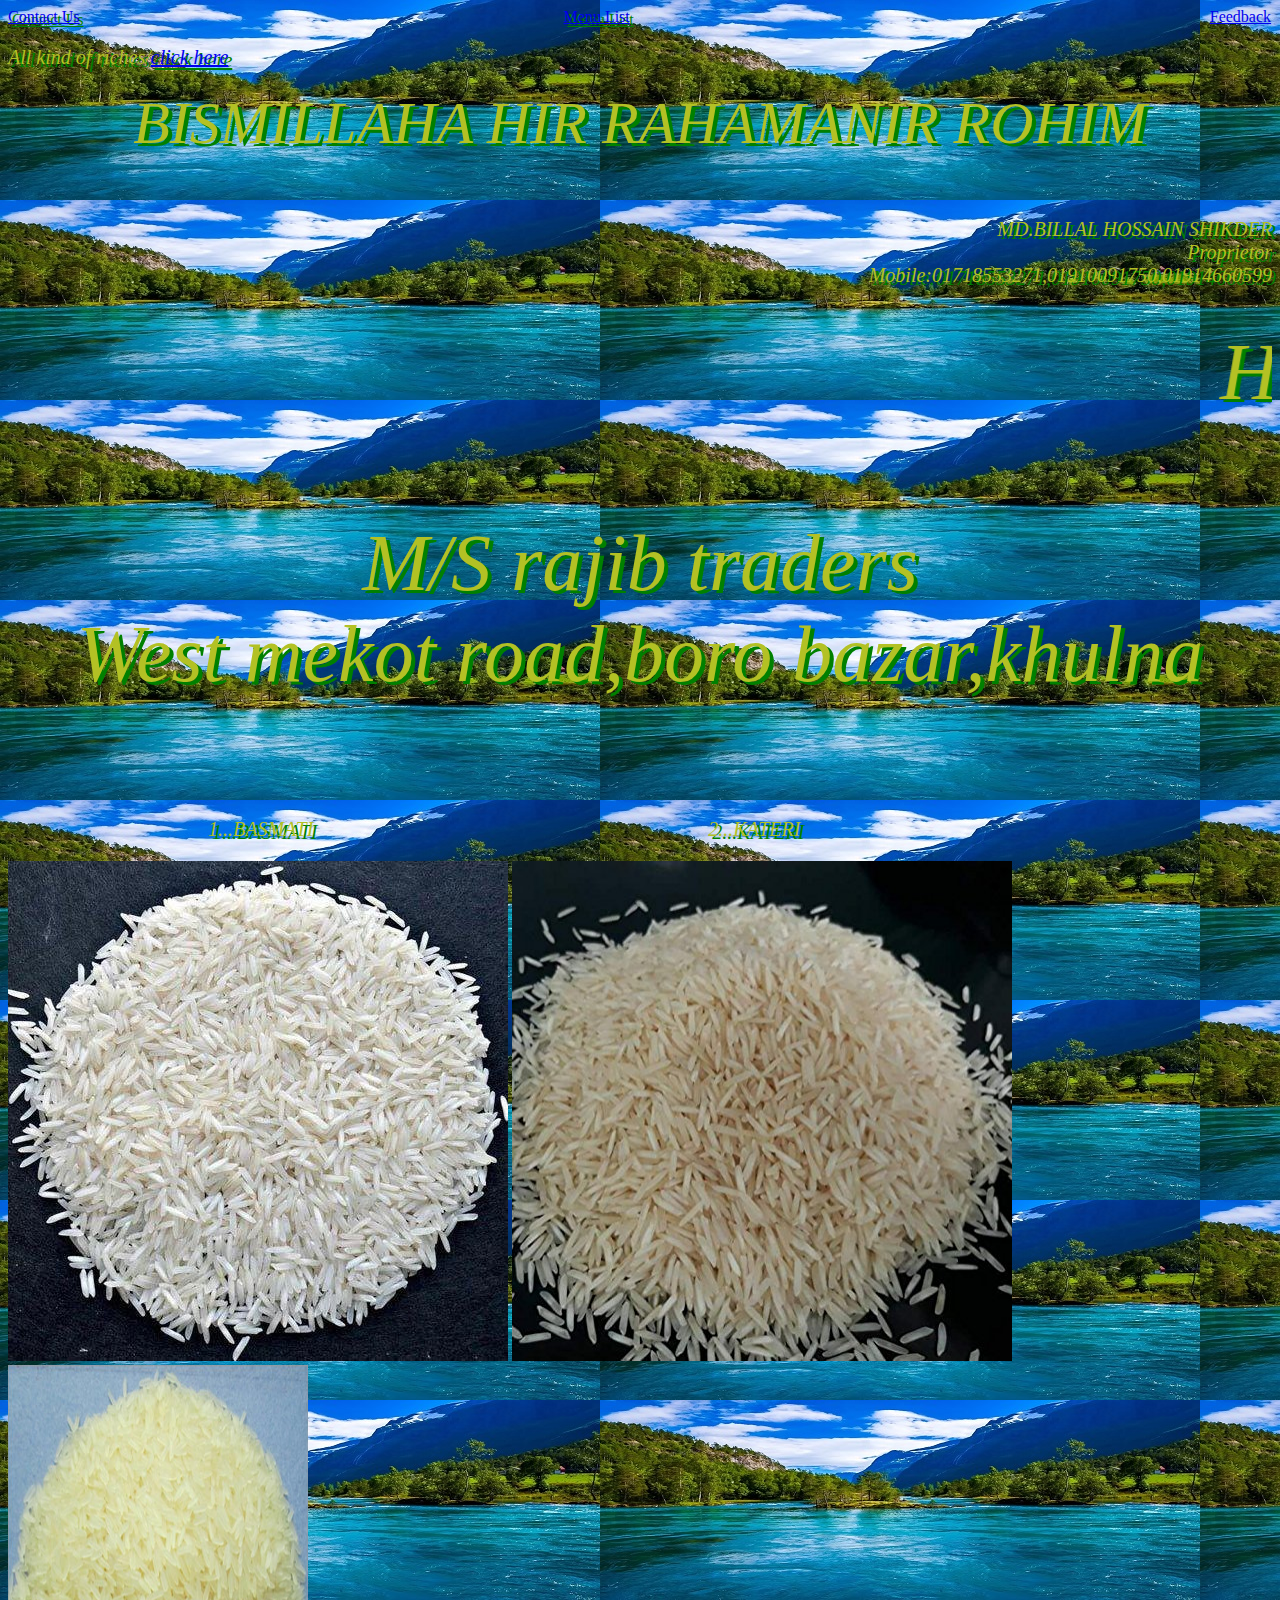
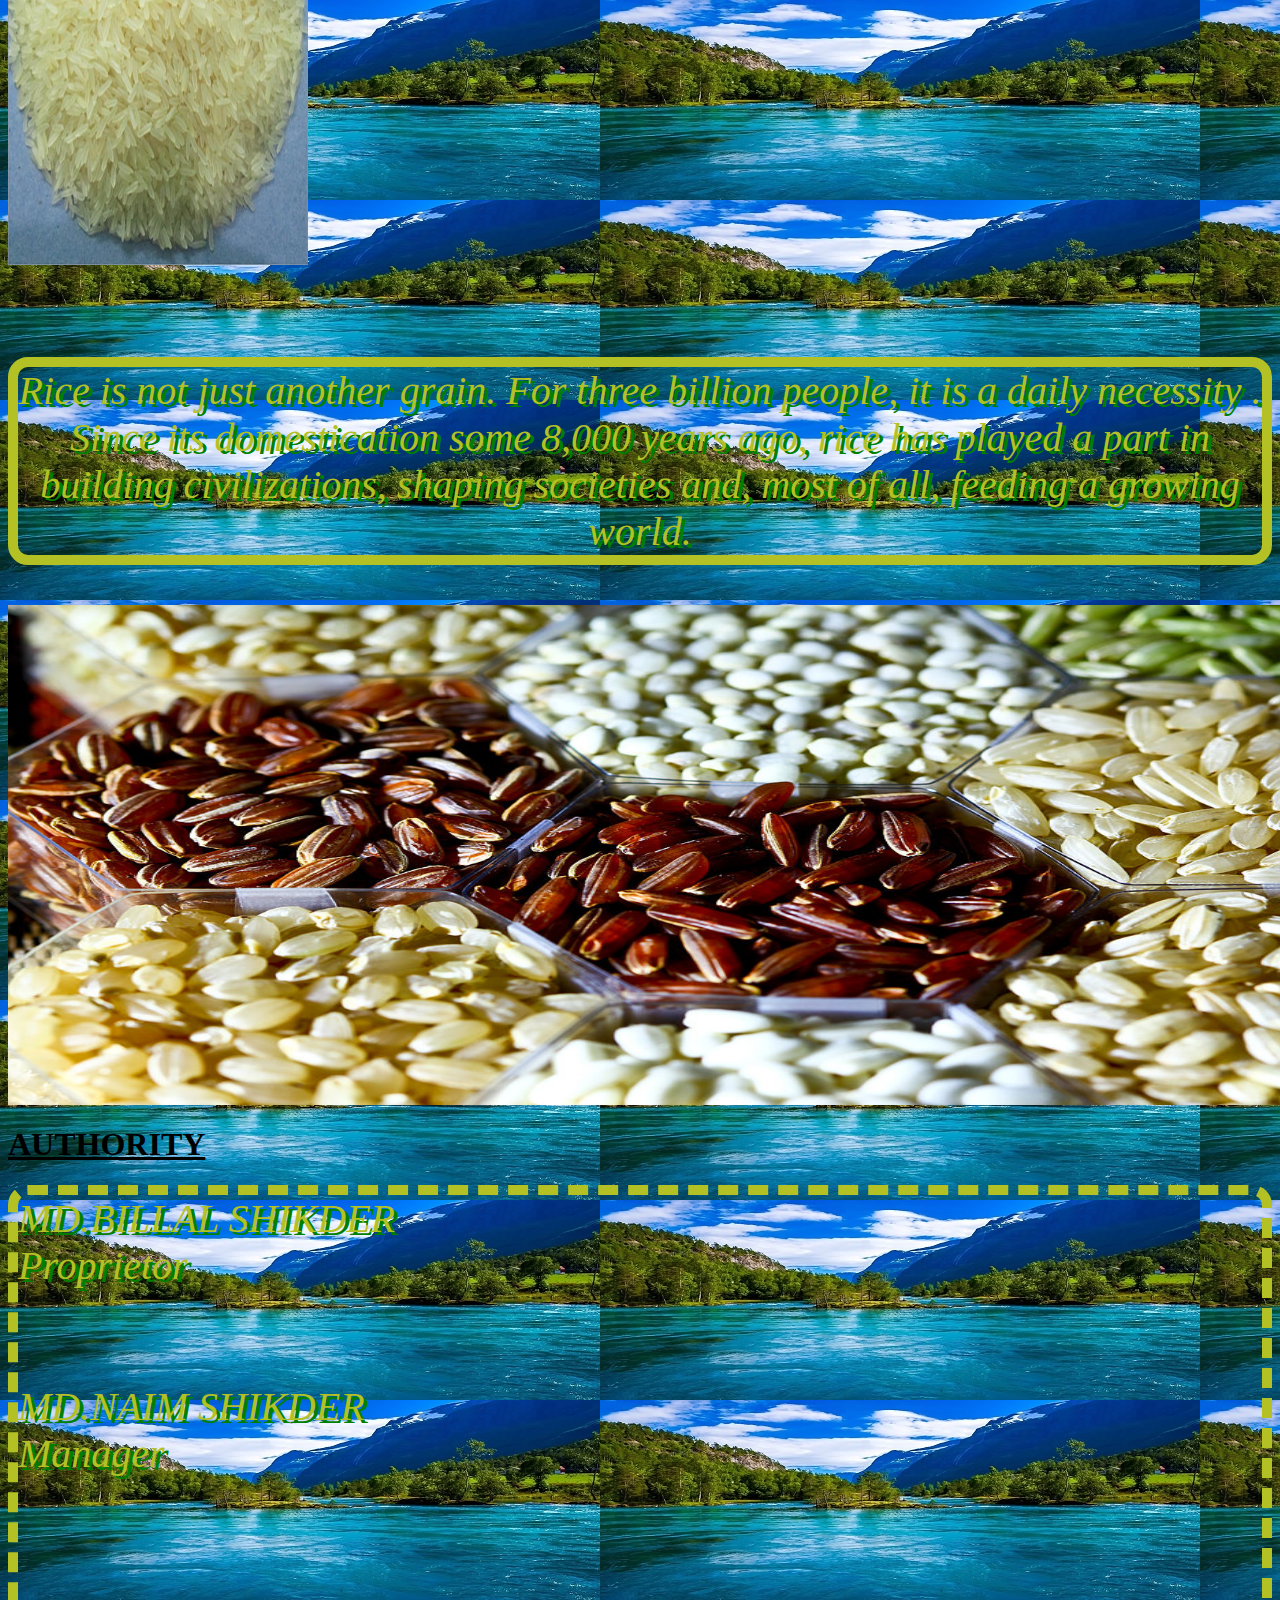
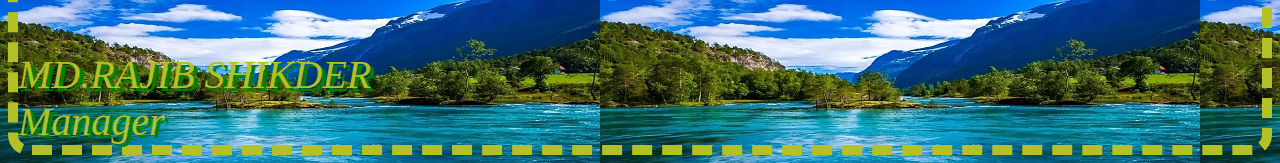
<file: Documents/htmlcss/index.html>
<!doctypr html>
<head>
<title>M/S RAJIB TRADERS</title>
<style>
#apple{
color:#B3C124;
text-align:right;
font-size:20px;
text-shadow:4px 3px green;
}
p{
font-size:80px;
color:#B3C124;
font-family:impact;
text-align:center;
margin-top:20px;
text-shadow:4px 3px green;
}
#mango{
color:#B3C124;
text-align:left;
font-size:20px;
text-shadow:4px 3px green;
}
#banana{
text-align:left;
font-size:20px;
margin-left:200px;
text-shadow:4px 3px green;
}
#mouse{
font-size:40px;
color: #B3C124;
font-family:impact;
text-shadow:4px 3px green;
border-style:solid;
border-color:#golden;
border-width:10px;
border-radius:20px;
}
#bb{
background-image:url('8a9xpk83zwx31.jpg')

}
#naim{
color:#B3C124;
font-size:40px;
font-family:impact;
text-shadow:4px 3px green;
border-style:dashed;
border-width:10px;
border-radius:20px;
}
p#sakib{
color:#B3C124;
font-family:impact;
text-shadow:4px 3px green;
}
a#sakib1{
font-family:impact;
text-shadow:4px 3px green;
}
a#sakib2{
font-family:impact;
text-shadow:4px 3px green;
}




</style>

</head>


<body id="bb" bgcolor="#212F3C">
<a id="sakib1"href="....html">Contact Us</a>&nbsp&nbsp&nbsp&nbsp&nbsp&nbsp&nbsp&nbsp&nbsp&nbsp&nbsp&nbsp&nbsp&nbsp&nbsp&nbsp&nbsp&nbsp&nbsp&nbsp&nbsp&nbsp&nbsp&nbsp&nbsp&nbsp&nbsp&nbsp&nbsp&nbsp&nbsp&nbsp&nbsp&nbsp&nbsp&nbsp&nbsp&nbsp&nbsp&nbsp&nbsp&nbsp&nbsp&nbsp&nbsp&nbsp&nbsp&nbsp&nbsp&nbsp&nbsp&nbsp&nbsp&nbsp&nbsp&nbsp&nbsp&nbsp&nbsp&nbsp &nbsp&nbsp&nbsp&nbsp&nbsp&nbsp&nbsp&nbsp&nbsp&nbsp&nbsp&nbsp&nbsp&nbsp&nbsp&nbsp&nbsp&nbsp&nbsp&nbsp&nbsp&nbsp&nbsp&nbsp&nbsp&nbsp&nbsp&nbsp&nbsp&nbsp&nbsp&nbsp&nbsp&nbsp&nbsp&nbsp&nbsp&nbsp&nbsp&nbsp&nbsp&nbsp&nbsp&nbsp&nbsp&nbsp&nbsp&nbsp&nbsp&nbsp&nbsp&nbsp&nbsp&nbsp&nbsp&nbsp&nbsp&nbsp&nbsp&nbsp<a id="sakib2"href="tt.htm">Menu List</a>&nbsp&nbsp&nbsp&nbsp&nbsp&nbsp&nbsp&nbsp&nbsp&nbsp&nbsp&nbsp&nbsp&nbsp&nbsp&nbsp&nbsp&nbsp&nbsp&nbsp&nbsp&nbsp&nbsp&nbsp&nbsp&nbsp&nbsp&nbsp&nbsp&nbsp&nbsp&nbsp&nbsp&nbsp&nbsp&nbsp&nbsp&nbsp&nbsp&nbsp&nbsp&nbsp&nbsp&nbsp&nbsp&nbsp&nbsp&nbsp&nbsp&nbsp&nbsp&nbsp&nbsp&nbsp&nbsp&nbsp&nbsp&nbsp&nbsp&nbsp&nbsp&nbsp&nbsp&nbsp&nbsp&nbsp&nbsp&nbsp&nbsp&nbsp&nbsp&nbsp&nbsp&nbsp&nbsp&nbsp&nbsp&nbsp&nbsp&nbsp&nbsp&nbsp&nbsp&nbsp&nbsp&nbsp&nbsp&nbsp&nbsp&nbsp&nbsp&nbsp&nbsp&nbsp&nbsp&nbsp&nbsp&nbsp&nbsp&nbsp&nbsp&nbsp&nbsp&nbsp&nbsp&nbsp&nbsp&nbsp&nbsp&nbsp&nbsp&nbsp&nbsp&nbsp&nbsp&nbsp&nbsp&nbsp&nbsp&nbsp&nbsp&nbsp&nbsp&nbsp&nbsp&nbsp&nbsp&nbsp&nbsp&nbsp&nbsp&nbsp&nbsp&nbsp&nbsp&nbsp&nbsp&nbsp&nbsp&nbsp&nbsp&nbsp&nbsp&nbsp&nbsp<a href="mailto:naim171999@gmail.com"style="font-family:impact;">Feedback</a>
<p id="mango"><i>All kind of riches/<a href="tt.htm">click here</i></a></p>
<p id="sakib" align="center" style="font-size:60px;"><i>BISMILLAHA HIR RAHAMANIR ROHIM</i></p>

<i><p id="apple">MD.BILLAL HOSSAIN SHIKDER </br>Proprietor</br>Mobile:01718553271,01910091750,01914660599</p></i>
<marquee><p><i>Here all kinds of rices are sold at wholesale and at retail</i></p></marquee>
<p><i>M/S rajib traders</br>West mekot road,boro bazar,khulna</i></p></br>
<p id="banana"><em>1...BASMATI&nbsp&nbsp&nbsp&nbsp&nbsp&nbsp&nbsp&nbsp&nbsp&nbsp&nbsp&nbsp&nbsp&nbsp&nbsp&nbsp&nbsp&nbsp&nbsp&nbsp&nbsp&nbsp&nbsp&nbsp&nbsp&nbsp&nbsp&nbsp&nbsp&nbsp&nbsp&nbsp&nbsp&nbsp&nbsp&nbsp&nbsp&nbsp&nbsp&nbsp&nbsp&nbsp&nbsp&nbsp&nbsp&nbsp&nbsp&nbsp&nbsp&nbsp&nbsp&nbsp&nbsp&nbsp&nbsp&nbsp&nbsp&nbsp&nbsp&nbsp&nbsp&nbsp&nbsp&nbsp&nbsp&nbsp&nbsp&nbsp&nbsp&nbsp&nbsp&nbsp&nbsp&nbsp&nbsp&nbsp&nbsp&nbsp&nbsp2...KATERI&nbsp&nbsp&nbsp&nbsp&nbsp&nbsp&nbsp&nbsp&nbsp&nbsp&nbsp&nbsp&nbsp&nbsp&nbsp&nbsp&nbsp&nbsp&nbsp&nbsp&nbsp&nbsp&nbsp&nbsp&nbsp&nbsp&nbsp&nbsp&nbsp&nbsp&nbsp&nbsp&nbsp&nbsp&nbsp&nbsp&nbsp&nbsp&nbsp&nbsp&nbsp&nbsp&nbsp&nbsp&nbsp&nbsp&nbsp&nbsp&nbsp&nbsp&nbsp&nbsp&nbsp&nbsp&nbsp&nbsp&nbsp&nbsp&nbsp&nbsp&nbsp&nbsp&nbsp&nbsp&nbsp&nbsp&nbsp&nbsp&nbsp&nbsp&nbsp&nbsp&nbsp&nbsp&nbsp&nbsp&nbsp&nbsp&nbsp&nbsp&nbsp&nbsp&nbsp&nbsp&nbsp&nbsp&nbsp&nbsp&nbsp&nbsp&nbsp&nbsp&nbsp&nbsp&nbsp&nbsp&nbsp&nbsp&nbsp&nbsp&nbsp&nbsp&nbsp&nbsp&nbsp&nbsp&nbsp&nbsp&nbsp&nbsp&nbsp&nbsp&nbsp&nbsp&nbsp&nbsp&nbsp&nbsp&nbsp&nbsp&nbsp&nbsp&nbsp&nbsp3...MENIKET</em></p>

<img src="long-grain-basmati-rice-500x500.jpg">
<img src="pp.jpg"style="height:500px;width:500px;">
<img src="photo.jpg"style="height:500px;width:300px;"></br>
</br></br></br></br>
<p id="mouse"><i>Rice is not just another grain. For three billion people, it is a daily necessity . Since its domestication some 8,000 years ago, rice has played a part in building civilizations, shaping societies and, most of all, feeding a growing world.
</p></i>

<img src="1024px-Rice_grains_(IRRI).jpg" usemap="#girl"style="height:500px;width:1400px;">
<map name="girl">
<area shape="circle"coords="260,690,500"href="tt.htm">


</map>
<h1 ><u>AUTHORITY</u></h1>
<i><div id="naim">
MD.BILLAL SHIKDER</br>
Proprietor</br></br></br>
MD.NAIM SHIKDER</br>
Manager</br></br></br></p>
MD.RAJIB SHIKDER</br>
Manager






</div></i>

</body>

</html>
</file>
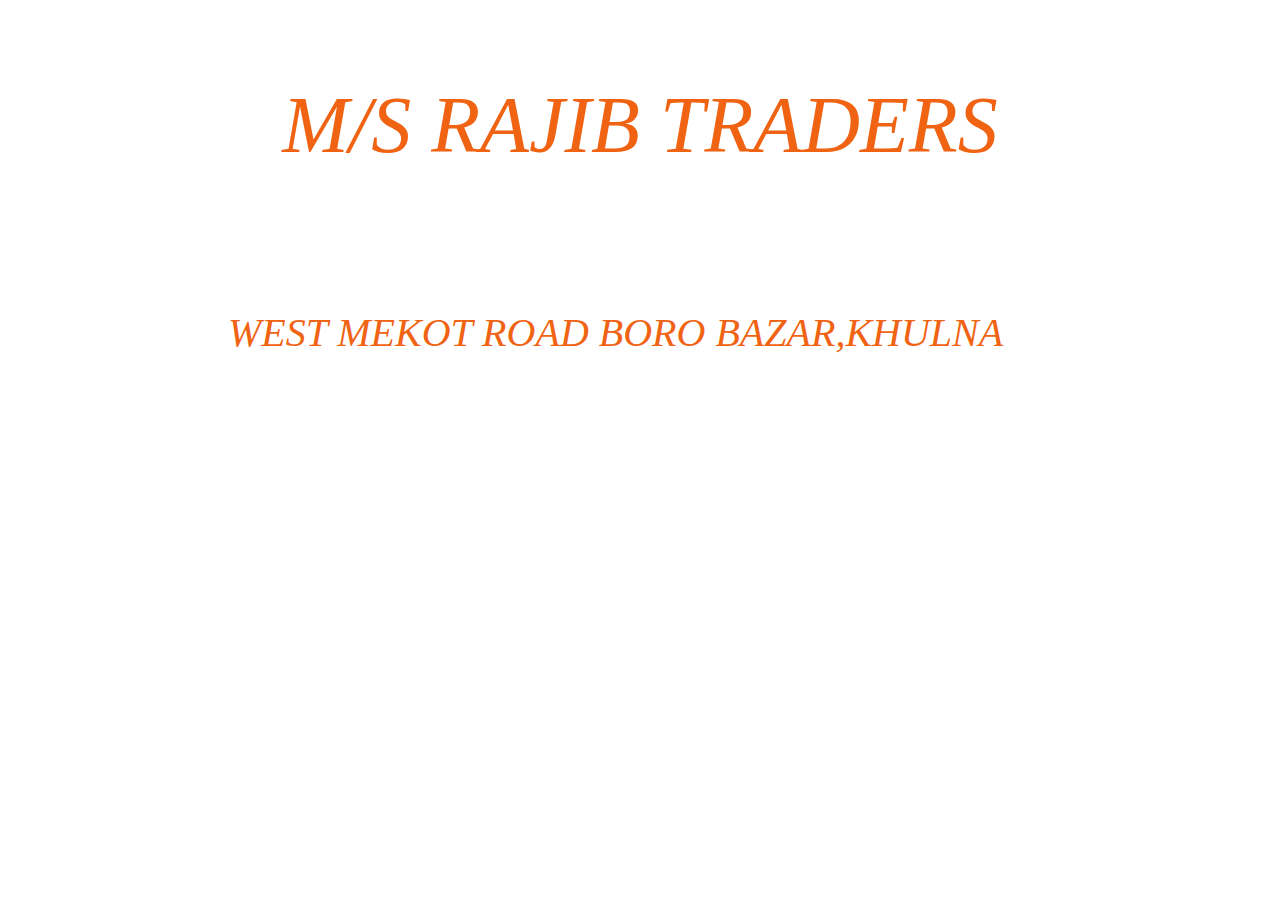
<file: Documents/htmlcss/indexxx.html>
<!doctype html>

<head>
<title>M/S RAJIB TRADERS</title>
<link rel="stylesheet"type="text/css"href="C:\Users\Sajib\Desktop\htmlcss\stylee.css">
</head>
<body>
<div class="text">
<div class="text1">
<p style="text-align:center;font-size:80px;font-style:italic;color:#F06313;">M/S RAJIB TRADERS</p></br>
<p style="margin-left:220px;font-size:40px;font-style:italic;margin-bottom:20px;color:#F06313;">WEST MEKOT ROAD BORO BAZAR,KHULNA</p>
<div class="text4"></div>
<div class="text5"></div>

</div>
<div class="text2">
<div class="text6"></div>
<div class="text7"></div>
<div class="text8"></div>
</div>


</div>
<div class="text3></div>















</div>






</body>

</html>
</file>
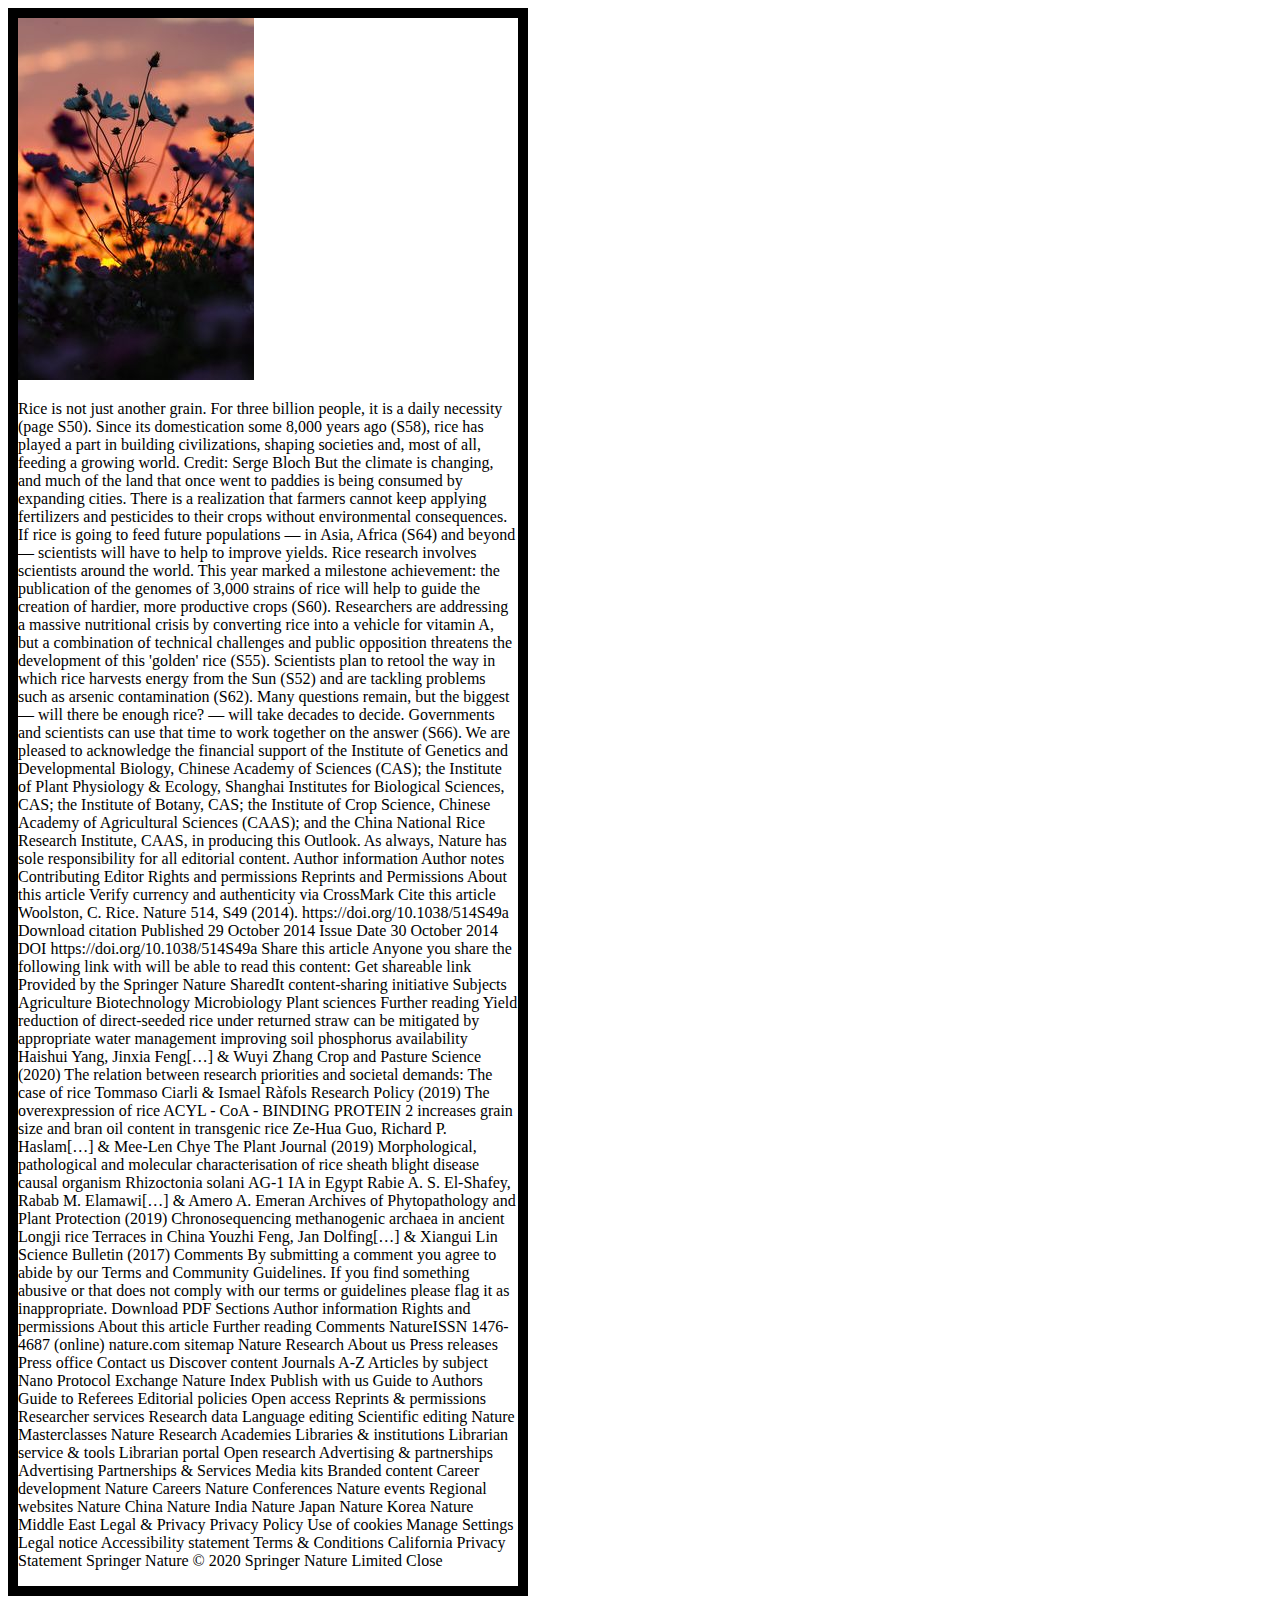
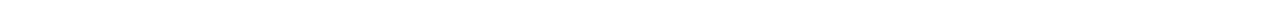
<file: Documents/htmlcss/New Text Document (2).html>
<!doctype html>
<head>
<title>this is my new page</title>
<link rel="stylesheet"type="text/css"href="stylee.css">




</head>
<body>
<div class="text">
<img src="photo2.jpg">
<p>

Rice is not just another grain. For three billion people, it is a daily necessity (page S50). Since its domestication some 8,000 years ago (S58), rice has played a part in building civilizations, shaping societies and, most of all, feeding a growing world.


Credit: Serge Bloch
But the climate is changing, and much of the land that once went to paddies is being consumed by expanding cities. There is a realization that farmers cannot keep applying fertilizers and pesticides to their crops without environmental consequences. If rice is going to feed future populations — in Asia, Africa (S64) and beyond — scientists will have to help to improve yields.

Rice research involves scientists around the world. This year marked a milestone achievement: the publication of the genomes of 3,000 strains of rice will help to guide the creation of hardier, more productive crops (S60). Researchers are addressing a massive nutritional crisis by converting rice into a vehicle for vitamin A, but a combination of technical challenges and public opposition threatens the development of this 'golden' rice (S55). Scientists plan to retool the way in which rice harvests energy from the Sun (S52) and are tackling problems such as arsenic contamination (S62).

Many questions remain, but the biggest — will there be enough rice? — will take decades to decide. Governments and scientists can use that time to work together on the answer (S66).

We are pleased to acknowledge the financial support of the Institute of Genetics and Developmental Biology, Chinese Academy of Sciences (CAS); the Institute of Plant Physiology & Ecology, Shanghai Institutes for Biological Sciences, CAS; the Institute of Botany, CAS; the Institute of Crop Science, Chinese Academy of Agricultural Sciences (CAAS); and the China National Rice Research Institute, CAAS, in producing this Outlook. As always, Nature has sole responsibility for all editorial content.

Author information
Author notes
Contributing Editor

Rights and permissions
Reprints and Permissions

About this article
Verify currency and authenticity via CrossMark
Cite this article
Woolston, C. Rice. Nature 514, S49 (2014). https://doi.org/10.1038/514S49a

Download citation

Published
29 October 2014

Issue Date
30 October 2014

DOI
https://doi.org/10.1038/514S49a

Share this article
Anyone you share the following link with will be able to read this content:

Get shareable link
Provided by the Springer Nature SharedIt content-sharing initiative

Subjects
Agriculture
Biotechnology
Microbiology
Plant sciences
Further reading
Yield reduction of direct-seeded rice under returned straw can be mitigated by appropriate water management improving soil phosphorus availability
Haishui Yang, Jinxia Feng[…] & Wuyi Zhang
Crop and Pasture Science (2020)

The relation between research priorities and societal demands: The case of rice
Tommaso Ciarli & Ismael Ràfols
Research Policy (2019)

The overexpression of rice ACYL ‐ CoA ‐ BINDING PROTEIN 2 increases grain size and bran oil content in transgenic rice
Ze‐Hua Guo, Richard P. Haslam[…] & Mee‐Len Chye
The Plant Journal (2019)

Morphological, pathological and molecular characterisation of rice sheath blight disease causal organism Rhizoctonia solani AG-1 IA in Egypt
Rabie A. S. El-Shafey, Rabab M. Elamawi[…] & Amero A. Emeran
Archives of Phytopathology and Plant Protection (2019)

Chronosequencing methanogenic archaea in ancient Longji rice Terraces in China
Youzhi Feng, Jan Dolfing[…] & Xiangui Lin
Science Bulletin (2017)

Comments
By submitting a comment you agree to abide by our Terms and Community Guidelines. If you find something abusive or that does not comply with our terms or guidelines please flag it as inappropriate.


Download PDF
Sections
Author information
Rights and permissions
About this article
Further reading
Comments

NatureISSN 1476-4687 (online)
nature.com sitemap
Nature Research
About us
Press releases
Press office
Contact us
Discover content
Journals A-Z
Articles by subject
Nano
Protocol Exchange
Nature Index
Publish with us
Guide to Authors
Guide to Referees
Editorial policies
Open access
Reprints & permissions
Researcher services
Research data
Language editing
Scientific editing
Nature Masterclasses
Nature Research Academies
Libraries & institutions
Librarian service & tools
Librarian portal
Open research
Advertising & partnerships
Advertising
Partnerships & Services
Media kits
Branded content
Career development
Nature Careers
Nature Conferences
Nature events
Regional websites
Nature China
Nature India
Nature Japan
Nature Korea
Nature Middle East
Legal & Privacy
Privacy Policy
Use of cookies
Manage Settings
Legal notice
Accessibility statement
Terms & Conditions
California Privacy Statement
Springer Nature
© 2020 Springer Nature Limited

Close





</p>




</div>
</body>
</html>
</file>
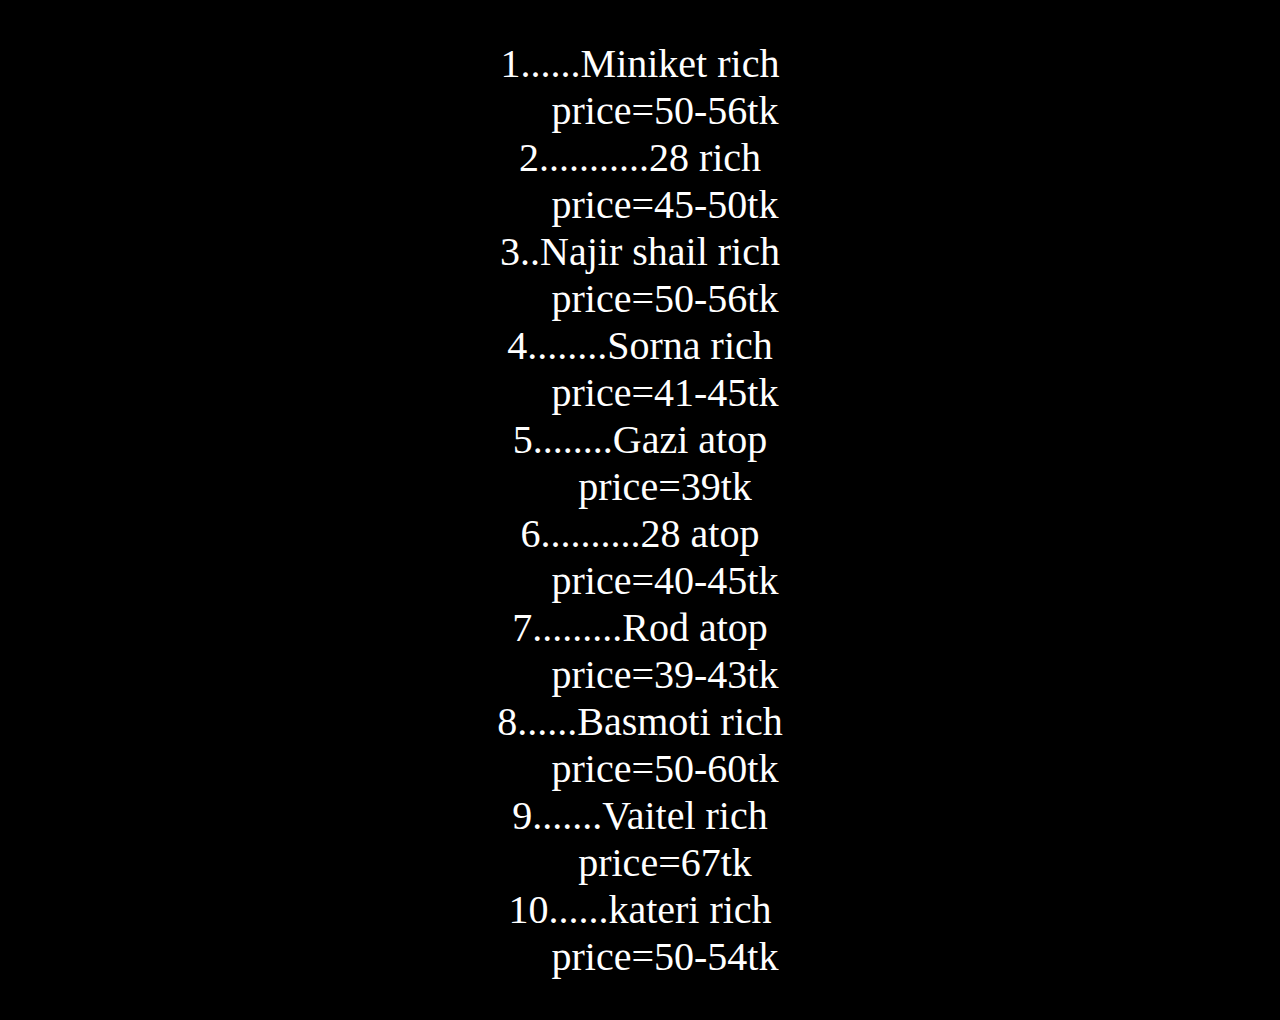
<file: Documents/htmlcss/tt.htm>
<!doctype html>

<head>
<title></title>
</head>

<body bgcolor="black">
<p align="center" style="font-size:40px;color:white;">
1......Miniket rich</br>
&nbsp&nbsp&nbsp&nbsp&nbspprice=50-56tk</br>
2...........28 rich</br>
&nbsp&nbsp&nbsp&nbsp&nbspprice=45-50tk</br>
3..Najir shail rich</br>
&nbsp&nbsp&nbsp&nbsp&nbspprice=50-56tk</br>
4........Sorna rich</br>
&nbsp&nbsp&nbsp&nbsp&nbspprice=41-45tk</br>
5........Gazi atop</br>
&nbsp&nbsp&nbsp&nbsp&nbspprice=39tk</br>
6..........28 atop</br>
&nbsp&nbsp&nbsp&nbsp&nbspprice=40-45tk</br>
7.........Rod atop</br>
&nbsp&nbsp&nbsp&nbsp&nbspprice=39-43tk</br>
8......Basmoti rich</br>
&nbsp&nbsp&nbsp&nbsp&nbspprice=50-60tk</br>
9.......Vaitel rich</br>
&nbsp&nbsp&nbsp&nbsp&nbspprice=67tk</br>
10......kateri rich</br>
&nbsp&nbsp&nbsp&nbsp&nbspprice=50-54tk</br>






</p>

</body>
</html>
</file>
<file: Documents/htmlcss/stylee.css>
.text{
border:10px solid;
width:500px;
overflow:x-hidden;
}
</file>
